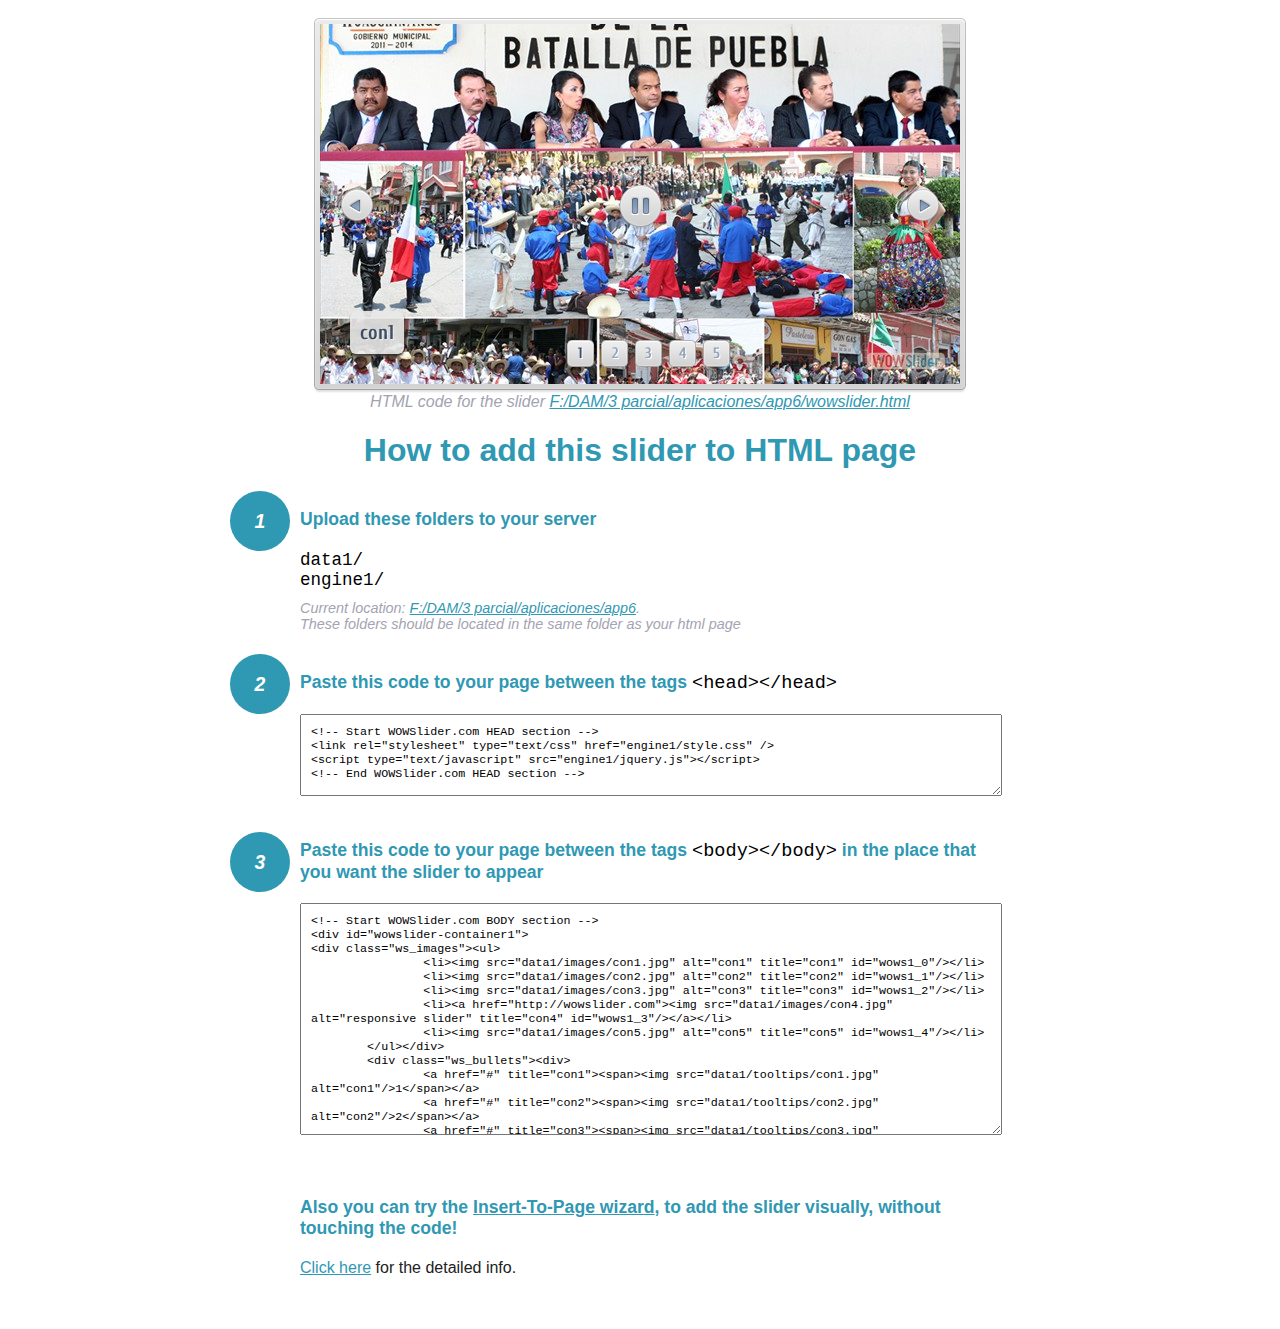
<file: wowslider-howto.html>
<!DOCTYPE html>
<html>
<head>
	<title>WOWSlider</title>
	<meta http-equiv="content-type" content="text/html; charset=utf-8" />
	<meta name="description" content="WOWSlider" />
	
	<!-- Start WOWSlider.com HEAD section --> <!-- add to the <head> of your page -->
	<link rel="stylesheet" type="text/css" href="engine1/style.css" />
	<script type="text/javascript" src="engine1/jquery.js"></script>
	<!-- End WOWSlider.com HEAD section -->


<style>
.instuction {
	font-family: sans-serif, Arial;
	display: block;
	margin: 0 auto;
	max-width: 820px;
	width: 100%;
	padding: 0 70px;
	color: #222;
	-webkit-box-sizing: border-box;
	-moz-box-sizing: border-box;
	box-sizing: border-box;
}
.instuction h1 img {
	max-width: 170px;
	vertical-align: middle;
	margin-bottom: 10px;
}
.instuction h1 {
	color: #2F98B3;
	text-align: center;
}
.instuction h2 {
	position: relative;
	font-size: 1.1em;
	color: #2F98B3;
	margin-bottom: 20px;
	margin-top: 40px;
}
.instuction h2 span.num {
	position: absolute;
	left: -70px;
	top: -18px;
	display: inline-block;
	vertical-align: middle;
	font-style: italic;
	font-size: 1.1em;
	width: 60px;
	height: 60px;
	line-height: 60px;
	text-align: center;
	background: #2F98B3;
	color: #fff;
	border-radius: 50%;
}
.instuction .mono {
	color: #000;
	font-family: monospace;
	font-size: 1.3em;
	font-weight: normal;
}
.instuction li.mono {
	font-size: 1.5em;
}

.instuction ul {
	font-size: 0.9em;
	margin-top: 0;
	padding-left: 0;
	list-style: none;
}
.instuction .note {
	color: #A3A3B2;
	font-style: italic;
	padding-top: 10px;
}
.instuction p.note {
	text-align: center;
	padding-top: 0;
	margin-top: 4px;
}
.instuction textarea {
	font-size: 0.9em;
	min-height: 60px;
	padding: 10px;
	margin: 0;
	overflow: auto;
	max-width: 100%;
	width: 100%;
}
.instuction a,
.instuction a:visited {
	color: #2F98B3;
}
</style>


</head>
<body style="margin:auto">

<br>

<!-- Start WOWSlider.com BODY section --> <!-- add to the <body> of your page -->
<div id="wowslider-container1">
<div class="ws_images"><ul>
		<li><img src="data1/images/con1.jpg" alt="con1" title="con1" id="wows1_0"/></li>
		<li><img src="data1/images/con2.jpg" alt="con2" title="con2" id="wows1_1"/></li>
		<li><img src="data1/images/con3.jpg" alt="con3" title="con3" id="wows1_2"/></li>
		<li><a href="http://wowslider.com"><img src="data1/images/con4.jpg" alt="responsive slider" title="con4" id="wows1_3"/></a></li>
		<li><img src="data1/images/con5.jpg" alt="con5" title="con5" id="wows1_4"/></li>
	</ul></div>
	<div class="ws_bullets"><div>
		<a href="#" title="con1"><span><img src="data1/tooltips/con1.jpg" alt="con1"/>1</span></a>
		<a href="#" title="con2"><span><img src="data1/tooltips/con2.jpg" alt="con2"/>2</span></a>
		<a href="#" title="con3"><span><img src="data1/tooltips/con3.jpg" alt="con3"/>3</span></a>
		<a href="#" title="con4"><span><img src="data1/tooltips/con4.jpg" alt="con4"/>4</span></a>
		<a href="#" title="con5"><span><img src="data1/tooltips/con5.jpg" alt="con5"/>5</span></a>
	</div></div><div class="ws_script" style="position:absolute;left:-99%"><a href="http://wowslider.com">http://wowslider.com/</a> by WOWSlider.com v8.7</div>
<div class="ws_shadow"></div>
</div>	
<script type="text/javascript" src="engine1/wowslider.js"></script>
<script type="text/javascript" src="engine1/script.js"></script>
<!-- End WOWSlider.com BODY section -->


<div class="instuction">
	<p class="note">HTML code for the slider <a href="file:///F:/DAM/3 parcial/aplicaciones/app6/wowslider.html">F:/DAM/3 parcial/aplicaciones/app6/wowslider.html</a></p>

	<h1>
		How to add this slider to HTML page
	</h1>

	<h2><span class="num">1</span> Upload these folders to your server</h2>
	<ul>
		<li class="mono">data1/</li>
		<li class="mono">engine1/</li>
		<li class="note">Current location: <a href="file:///F:/DAM/3 parcial/aplicaciones/app6">F:/DAM/3 parcial/aplicaciones/app6</a>. <br>These folders should be located in the same folder as your html page</li>
	</ul>

	<h2><span class="num">2</span> Paste this code to your page between the tags <span class="mono">&lt;head&gt;&lt;/head&gt;</span></h2>
	<textarea onclick="this.select()">&lt;!-- Start WOWSlider.com HEAD section --&gt;
&lt;link rel=&quot;stylesheet&quot; type=&quot;text/css&quot; href=&quot;engine1/style.css&quot; /&gt;
&lt;script type=&quot;text/javascript&quot; src=&quot;engine1/jquery.js&quot;&gt;&lt;/script&gt;
&lt;!-- End WOWSlider.com HEAD section --&gt;</textarea>


	<h2><span class="num" style="top: -8px;">3</span> Paste this code to your page between the tags <span class="mono">&lt;body&gt;&lt;/body&gt;</span> in the place that you want the slider to appear</h2>
	<textarea onclick="this.select()" rows="15">&lt;!-- Start WOWSlider.com BODY section --&gt;
&lt;div id=&quot;wowslider-container1&quot;&gt;
&lt;div class=&quot;ws_images&quot;&gt;&lt;ul&gt;
		&lt;li&gt;&lt;img src=&quot;data1/images/con1.jpg&quot; alt=&quot;con1&quot; title=&quot;con1&quot; id=&quot;wows1_0&quot;/&gt;&lt;/li&gt;
		&lt;li&gt;&lt;img src=&quot;data1/images/con2.jpg&quot; alt=&quot;con2&quot; title=&quot;con2&quot; id=&quot;wows1_1&quot;/&gt;&lt;/li&gt;
		&lt;li&gt;&lt;img src=&quot;data1/images/con3.jpg&quot; alt=&quot;con3&quot; title=&quot;con3&quot; id=&quot;wows1_2&quot;/&gt;&lt;/li&gt;
		&lt;li&gt;&lt;a href=&quot;http://wowslider.com&quot;&gt;&lt;img src=&quot;data1/images/con4.jpg&quot; alt=&quot;responsive slider&quot; title=&quot;con4&quot; id=&quot;wows1_3&quot;/&gt;&lt;/a&gt;&lt;/li&gt;
		&lt;li&gt;&lt;img src=&quot;data1/images/con5.jpg&quot; alt=&quot;con5&quot; title=&quot;con5&quot; id=&quot;wows1_4&quot;/&gt;&lt;/li&gt;
	&lt;/ul&gt;&lt;/div&gt;
	&lt;div class=&quot;ws_bullets&quot;&gt;&lt;div&gt;
		&lt;a href=&quot;#&quot; title=&quot;con1&quot;&gt;&lt;span&gt;&lt;img src=&quot;data1/tooltips/con1.jpg&quot; alt=&quot;con1&quot;/&gt;1&lt;/span&gt;&lt;/a&gt;
		&lt;a href=&quot;#&quot; title=&quot;con2&quot;&gt;&lt;span&gt;&lt;img src=&quot;data1/tooltips/con2.jpg&quot; alt=&quot;con2&quot;/&gt;2&lt;/span&gt;&lt;/a&gt;
		&lt;a href=&quot;#&quot; title=&quot;con3&quot;&gt;&lt;span&gt;&lt;img src=&quot;data1/tooltips/con3.jpg&quot; alt=&quot;con3&quot;/&gt;3&lt;/span&gt;&lt;/a&gt;
		&lt;a href=&quot;#&quot; title=&quot;con4&quot;&gt;&lt;span&gt;&lt;img src=&quot;data1/tooltips/con4.jpg&quot; alt=&quot;con4&quot;/&gt;4&lt;/span&gt;&lt;/a&gt;
		&lt;a href=&quot;#&quot; title=&quot;con5&quot;&gt;&lt;span&gt;&lt;img src=&quot;data1/tooltips/con5.jpg&quot; alt=&quot;con5&quot;/&gt;5&lt;/span&gt;&lt;/a&gt;
	&lt;/div&gt;&lt;/div&gt;&lt;div class=&quot;ws_script&quot; style=&quot;position:absolute;left:-99%&quot;&gt;&lt;a href=&quot;http://wowslider.com&quot;&gt;http://wowslider.com/&lt;/a&gt; by WOWSlider.com v8.7&lt;/div&gt;
&lt;div class=&quot;ws_shadow&quot;&gt;&lt;/div&gt;
&lt;/div&gt;	
&lt;script type=&quot;text/javascript&quot; src=&quot;engine1/wowslider.js&quot;&gt;&lt;/script&gt;
&lt;script type=&quot;text/javascript&quot; src=&quot;engine1/script.js&quot;&gt;&lt;/script&gt;
&lt;!-- End WOWSlider.com BODY section --&gt;</textarea>

<br><br>
<h2>Also you can try the <a href="http://wowslider.com/help/add-wowslider-to-page-2.html" target="_blank">Insert-To-Page wizard</a>, to add the slider visually, without touching the code!</h2>
<p>
	<a href="http://wowslider.com/help/add-wowslider-to-page-2.html" target="_blank">Click here</a> for the detailed info.
</p>
</div>

<br><br>
</body>
</html>
</file>
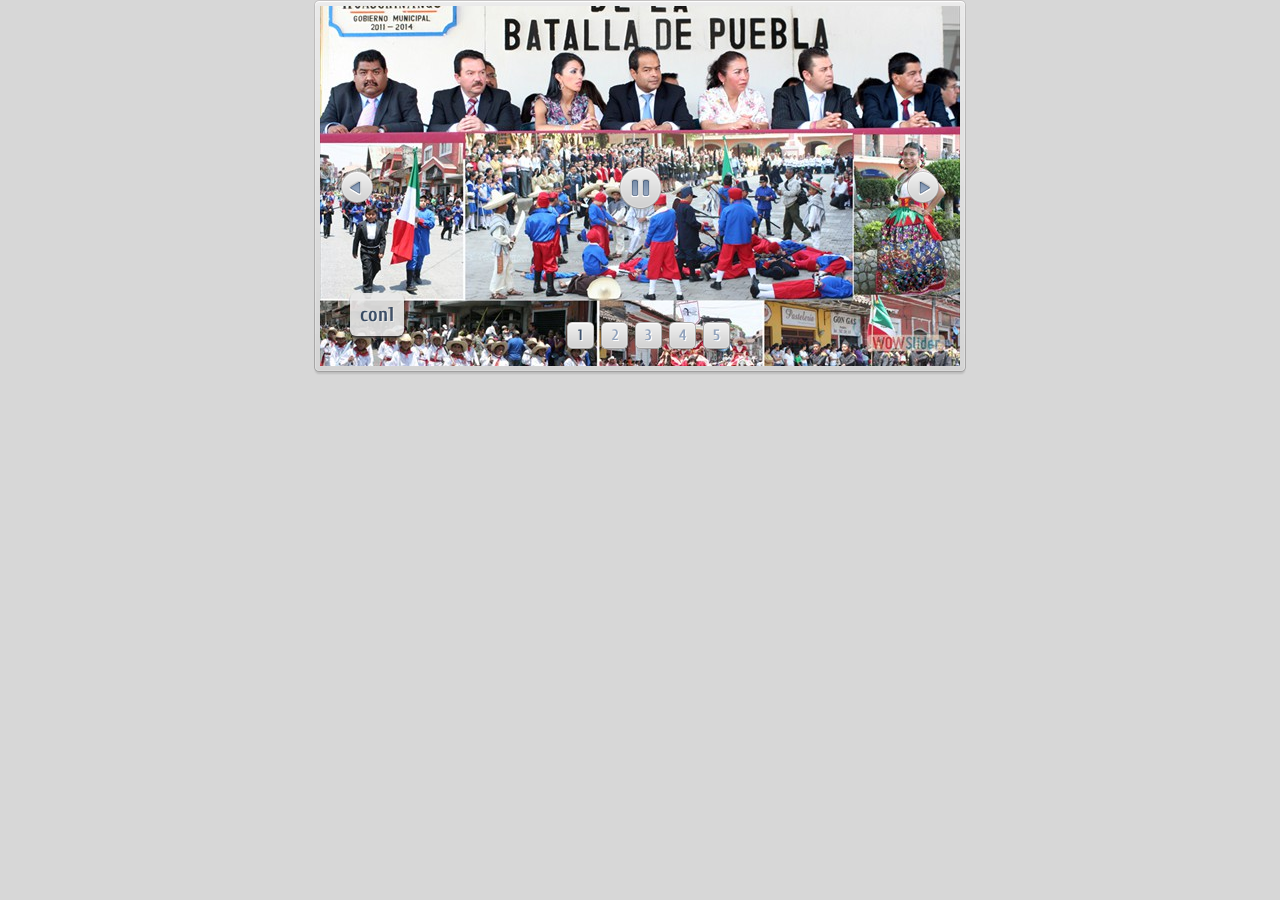
<file: wowslider.html>
<!DOCTYPE html>
<html>
<head>
	<title>Http://wowslider.com/</title>
	<meta http-equiv="content-type" content="text/html; charset=utf-8" />
	<meta name="description" content="Made with WOW Slider - Create beautiful, responsive image sliders in a few clicks. Awesome skins and animations. Http://wowslider.com/" />
	
	<!-- Start WOWSlider.com HEAD section --> <!-- add to the <head> of your page -->
	<link rel="stylesheet" type="text/css" href="engine1/style.css" />
	<script type="text/javascript" src="engine1/jquery.js"></script>
	<!-- End WOWSlider.com HEAD section -->

</head>
<body style="background-color:#d7d7d7;margin:auto">
	
	<!-- Start WOWSlider.com BODY section --> <!-- add to the <body> of your page -->
	<div id="wowslider-container1">
	<div class="ws_images"><ul>
		<li><img src="data1/images/con1.jpg" alt="con1" title="con1" id="wows1_0"/></li>
		<li><img src="data1/images/con2.jpg" alt="con2" title="con2" id="wows1_1"/></li>
		<li><img src="data1/images/con3.jpg" alt="con3" title="con3" id="wows1_2"/></li>
		<li><a href="http://wowslider.com"><img src="data1/images/con4.jpg" alt="responsive slider" title="con4" id="wows1_3"/></a></li>
		<li><img src="data1/images/con5.jpg" alt="con5" title="con5" id="wows1_4"/></li>
	</ul></div>
	<div class="ws_bullets"><div>
		<a href="#" title="con1"><span><img src="data1/tooltips/con1.jpg" alt="con1"/>1</span></a>
		<a href="#" title="con2"><span><img src="data1/tooltips/con2.jpg" alt="con2"/>2</span></a>
		<a href="#" title="con3"><span><img src="data1/tooltips/con3.jpg" alt="con3"/>3</span></a>
		<a href="#" title="con4"><span><img src="data1/tooltips/con4.jpg" alt="con4"/>4</span></a>
		<a href="#" title="con5"><span><img src="data1/tooltips/con5.jpg" alt="con5"/>5</span></a>
	</div></div><div class="ws_script" style="position:absolute;left:-99%"><a href="http://wowslider.com">http://wowslider.com/</a> by WOWSlider.com v8.7</div>
	<div class="ws_shadow"></div>
	</div>	
	<script type="text/javascript" src="engine1/wowslider.js"></script>
	<script type="text/javascript" src="engine1/script.js"></script>
	<!-- End WOWSlider.com BODY section -->

</body>
</html>
</file>
<file: engine1/style.css>
/*
 *	generated by WOW Slider 8.7
 *	template Catalyst Digital
 */
@import url(https://fonts.googleapis.com/css?family=Cuprum&subset=latin,latin-ext);
#wowslider-container1 { 
	display: table;
	zoom: 1; 
	position: relative;
	width: 100%;
	max-width: 640px;
	max-height:360px;
	margin:6px auto 9px;
	z-index:90;
	text-align:left; /* reset align=center */
	font-size: 10px;
	text-shadow: none; /* fix some user styles */

	/* reset box-sizing (to boostrap friendly) */
	-webkit-box-sizing: content-box;
	-moz-box-sizing: content-box;
	box-sizing: content-box; 
}
* html #wowslider-container1{ width:640px }
#wowslider-container1 .ws_images ul{
	position:relative;
	width: 10000%; 
	height:100%;
	left:0;
	list-style:none;
	margin:0;
	padding:0;
	border-spacing:0;
	overflow: visible;
	/*table-layout:fixed;*/
}
#wowslider-container1 .ws_images ul li{
	position: relative;
	width:1%;
	height:100%;
	line-height:0; /*opera*/
	overflow: hidden;
	float:left;
	/*font-size:0;*/
	padding:0 0 0 0 !important;
	margin:0 0 0 0 !important;
}

#wowslider-container1 .ws_images{
	position: relative;
	left:0;
	top:0;
	height:100%;
	max-height:360px;
	max-width: 640px;
	vertical-align: top;
	border:none;
	overflow: hidden;
}
#wowslider-container1 .ws_images ul a{
	width:100%;
	height:100%;
	max-height:360px;
	display:block;
	color:transparent;
}
#wowslider-container1 img{
	max-width: none !important;
}
#wowslider-container1 .ws_images .ws_list img,
#wowslider-container1 .ws_images > div > img{
	width:100%;
	border:none 0;
	max-width: none;
	padding:0;
	margin:0;
}
#wowslider-container1 .ws_images > div > img {
	max-height:360px;
}

#wowslider-container1 .ws_images iframe {
	position: absolute;
	z-index: -1;
}

#wowslider-container1 .ws-title > div {
	display: inline-block !important;
}

#wowslider-container1 a{ 
	text-decoration: none; 
	outline: none; 
	border: none; 
}

#wowslider-container1  .ws_bullets { 
	float: left;
	position:absolute;
	z-index:70;
}
#wowslider-container1  .ws_bullets div{
	position:relative;
	float:left;
	font-size: 0px;
}
/* compatibility with Joomla styles */
#wowslider-container1  .ws_bullets a {
	line-height: 0;
}

#wowslider-container1  .ws_script{
	display:none;
}
#wowslider-container1 sound, 
#wowslider-container1 object{
	position:absolute;
}

/* prevent some of users reset styles */
#wowslider-container1 .ws_effect {
	position: static;
	width: 100%;
	height: 100%;
}

#wowslider-container1 .ws_photoItem {
	border: 2em solid #fff;
	margin-left: -2em;
	margin-top: -2em;
}
#wowslider-container1 .ws_cube_side {
	background: #A6A5A9;
}


#wowslider-container1.ws_gestures {
	cursor: -webkit-grab;
	cursor: -moz-grab;
	cursor: url("[data-uri]"), move;
}
#wowslider-container1.ws_gestures.ws_grabbing {
	cursor: -webkit-grabbing;
	cursor: -moz-grabbing;
	cursor: url("[data-uri]"), move;
}

/* hide controls when video start play */
#wowslider-container1.ws_video_playing .ws_bullets,
#wowslider-container1.ws_video_playing .ws_fullscreen,
#wowslider-container1.ws_video_playing .ws_next,
#wowslider-container1.ws_video_playing .ws_prev {
	display: none;
}


/* youtube/vimeo buttons */
#wowslider-container1 .ws_video_btn {
	position: absolute;
	display: none;
	cursor: pointer;
	top: 0;
	left: 0;
	width: 100%;
	height: 100%;
	z-index: 55;
}
#wowslider-container1 .ws_video_btn.ws_youtube,
#wowslider-container1 .ws_video_btn.ws_vimeo {
	display: block;
}
#wowslider-container1 .ws_video_btn div {
	position: absolute;
	background-image: url(./playvideo.png);
	background-size: 200%;
	top: 50%;
	left: 50%;
	width: 7em;
	height: 5em;
	margin-left: -3.5em;
	margin-top: -2.5em;
}
#wowslider-container1 .ws_video_btn.ws_youtube div {
	background-position: 0 0;
}
#wowslider-container1 .ws_video_btn.ws_youtube:hover div {
	background-position: 100% 0;
}
#wowslider-container1 .ws_video_btn.ws_vimeo div {
	background-position: 0 100%;
}
#wowslider-container1 .ws_video_btn.ws_vimeo:hover div {
	background-position: 100% 100%;
}

#wowslider-container1 .ws_playpause.ws_hide {
	display: none !important;
}

#wowslider-container1  .ws_bullets { 
	padding: 5px; 
}
#wowslider-container1 .ws_bullets a { 
	font-family:'Cuprum', Impact, Charcoal, sans-serif;
	font-size: 15px;	
	font-weight: bold;
	text-shadow: 1px 1px 0 #FFFFFF;
	color:#92a3bc;
	text-align:center;
	width:27px;
	height:30px;
	background: url(./bullet.png) left top;
	float: left; 
	position:relative;
	margin-left:7px;
	line-height: 28px;
}
#wowslider-container1 .ws_bullets a.ws_selbull, #wowslider-container1 .ws_bullets a:hover{
	background-position: right top;
	color:#3c506b
}
#wowslider-container1 a.ws_next, #wowslider-container1 a.ws_prev {
	position:absolute;
	top:50%;
	margin-top:-1.5em;
	z-index:60;
	height: 3.5em;
	width: 3.2em;
	background-image: url(./arrows.png);
	background-size: 200%;
}
#wowslider-container1 a.ws_next{
	background-position: 100% 0;
	right:2.1em;
}
#wowslider-container1 a.ws_prev {
	left:2.1em;
	background-position: 0 0; 
}

/*playpause*/
#wowslider-container1 .ws_playpause {
    width: 4.3em;
    height: 4.5em;
    position: absolute;
    top: 50%;
    left: 50%;
    margin-left: -2.1em;
    margin-top: -1.9em;
    z-index: 59;
	background-size: 100%;
}

#wowslider-container1 .ws_pause {
    background-image: url(./pause.png);
}

#wowslider-container1 .ws_play {
    background-image: url(./play.png);
}

#wowslider-container1 .ws_pause:hover, #wowslider-container1 .ws_play:hover {
    background-position: 100% 100% !important;
}/* bottom center */
#wowslider-container1  .ws_bullets {
    bottom: 9px;
	left:50%;
}
#wowslider-container1  .ws_bullets div{
	left:-50%;
}
#wowslider-container1 .ws-title{
	position:absolute;
	display:block;
	font: 2em 'Cuprum', Impact, Charcoal, sans-serif;
	bottom: 1em;
	left: 1em;
	margin: 0.5em;
	z-index: 50;
	font-weight: bold;
	text-shadow: 0.05em 0.05em 0 #FFFFFF;
	color:#3c506b;
}
#wowslider-container1 .ws-title div,#wowslider-container1 .ws-title span{
	display:inline-block;
	padding:0.5em;
	background:#e9e9e9;
	box-shadow: 0 0.1em 0.1em #333333;
	border-radius:0.3em;
	-moz-border-radius:0.3em;
	-webkit-border-radius:0.3em;
	opacity:0.9;
	filter:progid:DXImageTransform.Microsoft.Alpha(opacity=90);	
}
#wowslider-container1 .ws-title div{
	display:block;
	margin-top:0.5em;
	font-size: 0.85em;
	font-weight: normal;
	color:#303030;
}#wowslider-container1 .ws_images > ul{
	animation: wsBasic 20s infinite;
	-moz-animation: wsBasic 20s infinite;
	-webkit-animation: wsBasic 20s infinite;
}
@keyframes wsBasic{0%{left:-0%} 10%{left:-0%} 20%{left:-100%} 30%{left:-100%} 40%{left:-200%} 50%{left:-200%} 60%{left:-300%} 70%{left:-300%} 80%{left:-400%} 90%{left:-400%} }
@-moz-keyframes wsBasic{0%{left:-0%} 10%{left:-0%} 20%{left:-100%} 30%{left:-100%} 40%{left:-200%} 50%{left:-200%} 60%{left:-300%} 70%{left:-300%} 80%{left:-400%} 90%{left:-400%} }
@-webkit-keyframes wsBasic{0%{left:-0%} 10%{left:-0%} 20%{left:-100%} 30%{left:-100%} 40%{left:-200%} 50%{left:-200%} 60%{left:-300%} 70%{left:-300%} 80%{left:-400%} 90%{left:-400%} }

#wowslider-container1  .ws_shadow{
	background-image: url(./bg.png);
	background-repeat: no-repeat;
	background-size:100%;
	position:absolute;
	z-index: -1;
	left:-0.94%;
	top:-1.67%;
	width:101.87%;
	height:104.16%;
}
* html #wowslider-container1 .ws_shadow{/*ie6*/
	background:none;
	filter:progid:DXImageTransform.Microsoft.AlphaImageLoader( src='engine1/bg.png', sizingMethod='scale');
}
*+html #wowslider-container1 .ws_shadow{/*ie7*/
	background:none;
	filter:progid:DXImageTransform.Microsoft.AlphaImageLoader( src='engine1/bg.png', sizingMethod='scale');
}
#wowslider-container1 .ws_bullets  a img{
	text-indent:0;
	display:block;
	bottom:16px;
	left:-47px;
	visibility:hidden;
	position:absolute;
    -moz-box-shadow: 0 1px 3px rgba(0, 0, 0, 0.7);
	box-shadow: 0 1px 3px rgba(0, 0, 0, 0.7);
    border: 5px solid #d2d2d2;
	border-radius:6px;
	-moz-border-radius:6px;
	max-width:none;
}
#wowslider-container1 .ws_bullets a:hover img{
	visibility:visible;
}

#wowslider-container1 .ws_bulframe div div{
	height:48px;
	overflow:visible;
	position:relative;
}
#wowslider-container1 .ws_bulframe div {
	left:0;
	overflow:hidden;
	position:relative;
	width:85px;
	background-color:#d2d2d2;
}
#wowslider-container1  .ws_bullets .ws_bulframe{
	display:none;
	bottom:32px;
	overflow:visible;
	position:absolute;
	cursor:pointer;
    -moz-box-shadow: 0 1px 3px rgba(0, 0, 0, 0.7);
	box-shadow: 0 1px 3px rgba(0, 0, 0, 0.7);
    border: 5px solid #d2d2d2;
	border-radius:6px;
	-moz-border-radius:6px;
}
#wowslider-container1 .ws_bulframe span{
	display:block;
	position:absolute;
	bottom:-13px;
	margin-left:-3px;
	left:47px;
	background:url(./triangle.png);
	width:19px;
	height:8px;
}#wowslider-container1 .ws_bulframe div div{
	height: auto;
}

@media all and (max-width:760px) {
	#wowslider-container1 .ws_fullscreen {
		display: block;
	}
}
@media all and (max-width:400px){
	#wowslider-container1 .ws_controls,
	#wowslider-container1 .ws_bullets,
	#wowslider-container1 .ws_thumbs{
		display: none
	}
}
</file>
